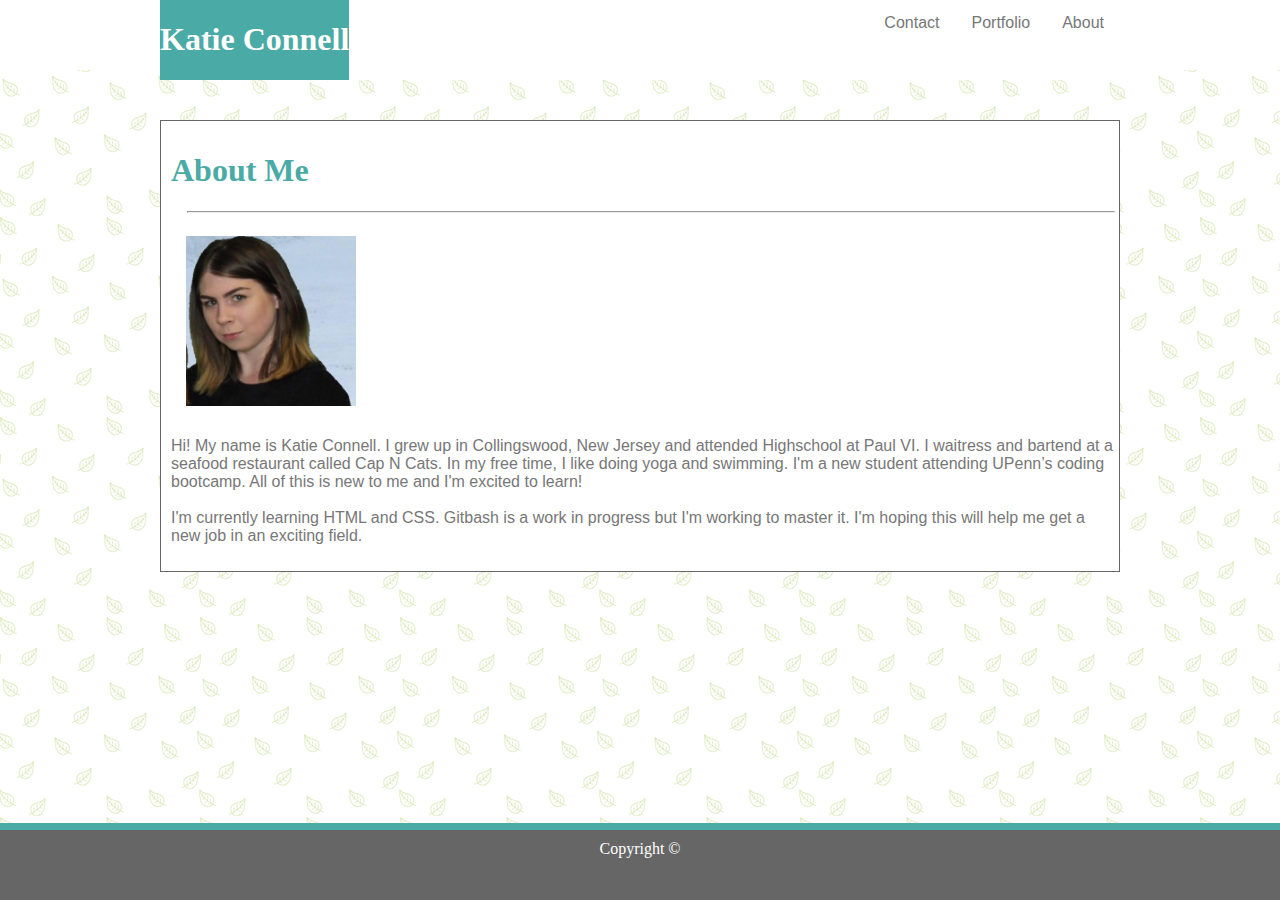
<file: index.html>
<!DOCTYPE html>
<html>

<head>
    <meta charset="utf-8" />
    <title>About Me</title>
    <meta name="viewport" content="width=device-width, initial-scale=1">
    <link rel="stylesheet" type="text/css" media="screen" href="Assets/css/style.css" />
    
</head>

<body>
    <div class="wrapper">
        <ul>
            <li id="name"><h1>Katie Connell</h1></li>
            <li><a href="index.html">About</a></li>
            <li><a href="portfolio.html">Portfolio</a></li>
            <li><a href="contact.html">Contact</a></li>
        </ul>
    </div>
    <!--ABOUT ME -->


    <!--BOX-->

    <div class="box">


        <div class="about-me">

            <h1>About Me</h1>
            <hr>
        </div>


        <!--PARAGRAPH-->
        <div class="picture">

            <img src="Assets/images/me.jpg" alt="picture of me" width="200px" height="200px" id="picture" />
        </div>
        <div class="paragraph">
            <p>Hi! My name is Katie Connell. I grew up in Collingswood, New Jersey and attended Highschool at Paul VI. I waitress and bartend at a seafood restaurant called Cap N Cats. In my free time, I like doing yoga and swimming. I'm a new student attending UPenn’s coding bootcamp. All of this is new to me and I'm excited to learn!
                <br>	
                <br>
		
                    I'm currently learning HTML and CSS. Gitbash is a work in progress but I'm working to master it. I'm hoping this will help me get a new job in an exciting field.
                    </p>
        </div>
    </div>




    <div class="footer"> Copyright ©
    </div>



</body>

</html>
</file>
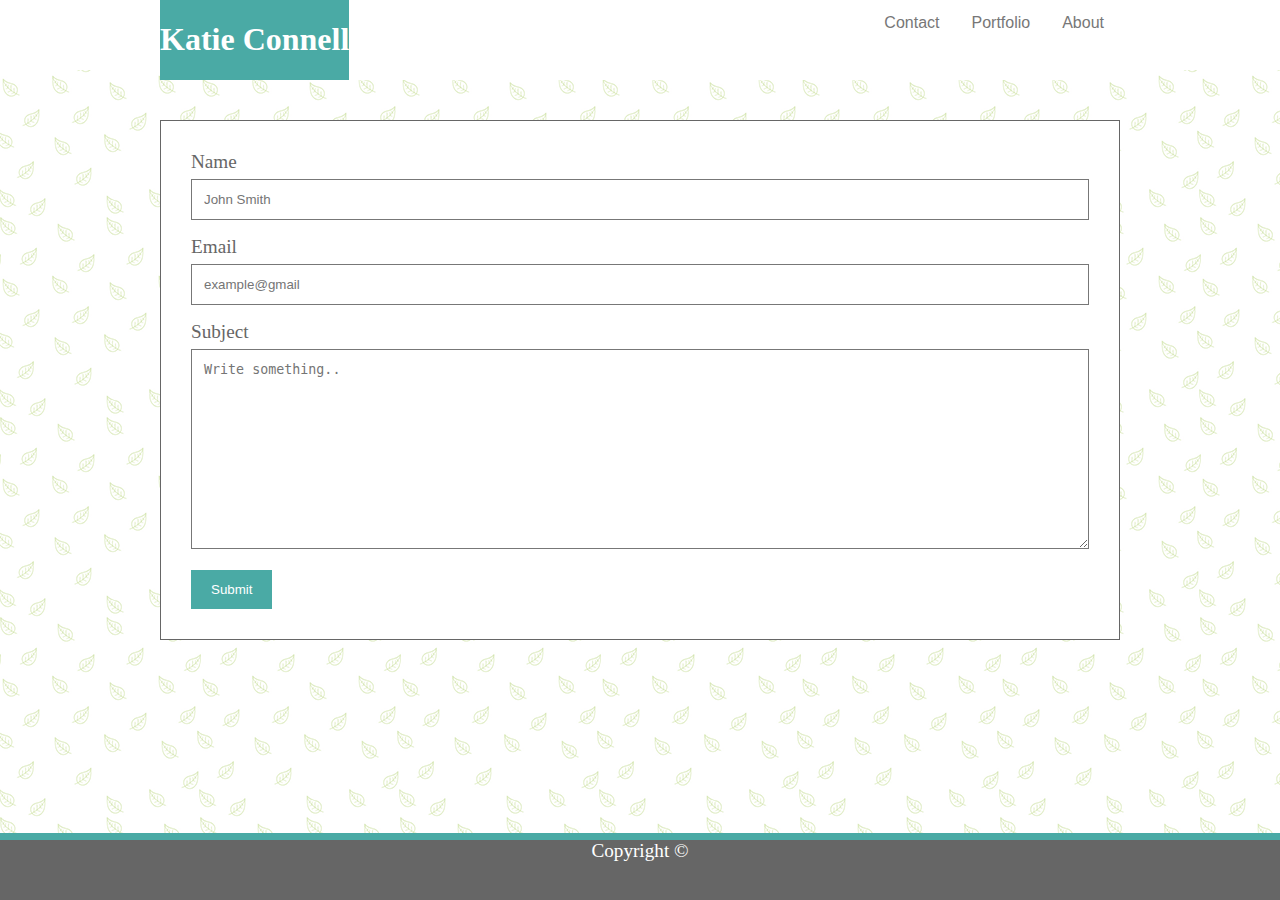
<file: contact.html>
<!DOCTYPE html>
<html>

<head>
    <meta charset="utf-8" />
    <title>Contact</title>
    <meta name="viewport" content="width=device-width, initial-scale=1">
    <link rel="stylesheet" type="text/css" media="screen" href="Assets/css/contact.css" />
</head>

<body>
    <div class="wrapper">
        <ul>
            <li id="name"><h1>Katie Connell</h1></li>
            <li><a href="index.html">About</a></li>
            <li><a href="portfolio.html">Portfolio</a></li>
            <li><a href="contact.html">Contact</a></li>
        </ul>
    </div>


    <div class="box">


 <div class="container">
  <form action="action_page.php">

    <label for="fname">Name</label>
    <br>
    <input type="text" id="fname" name="firstname" placeholder="John Smith">
    <br>

    <label for="lname">Email</label>
    <br>

    <input type="text" id="lname" name="lastname" placeholder="example@gmail">
    <br>


    <label for="subject">Subject</label>
    <br>
    <textarea id="subject" name="subject" placeholder="Write something.." style="height:200px"></textarea>
    <br>

    <input type="submit" value="Submit">

  </form>
</div>



    <div class="footer"> Copyright ©
    </div>



</body>

</html>
</file>
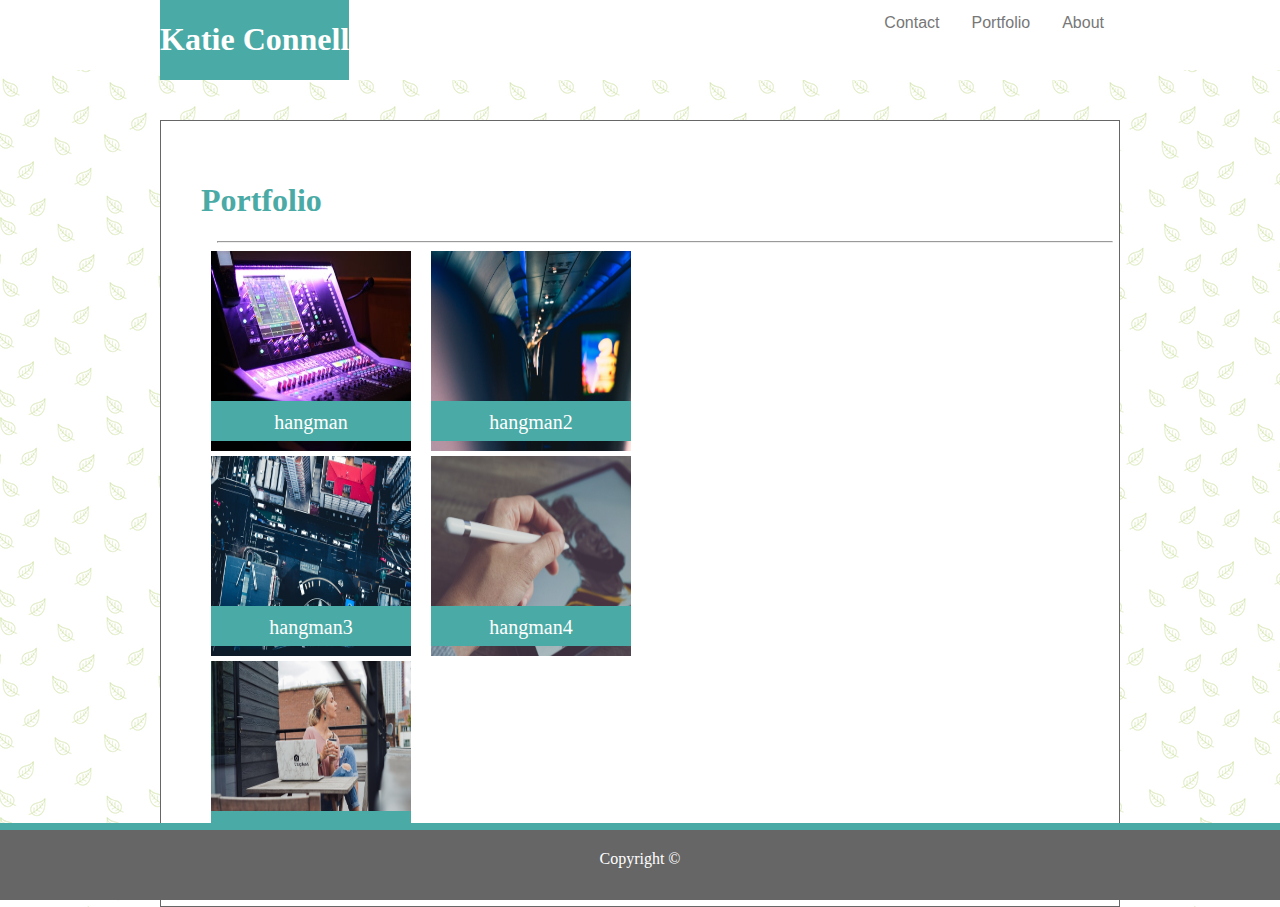
<file: portfolio.html>
<!DOCTYPE html>
<html>

<head>
    <meta charset="utf-8" />
    <title>Portfolio</title>
    <meta name="viewport" content="width=device-width, initial-scale=1">
    <link rel="stylesheet" type="text/css" media="screen" href="Assets/css/portfolio.css" />
</head>

<body>
    <div class="wrapper">
        <ul>
            <li id="name">
                <h1>Katie Connell</h1>
            </li>
            <li><a href="index.html">About</a></li>
            <li><a href="portfolio.html">Portfolio</a></li>
            <li><a href="contact.html">Contact</a></li>
        </ul>
    </div>
    
        <div class="container">


        <div class="about-me">

            <h1>Portfolio</h1>
            <hr>
        </div>


<div class="allcards">
        <div class="card">
            <img src="Assets/images/photo-1506704998915-13c0ab5bd117.jpg" alt="picture1" width="200px" height="200px"
                id="picture1" />
            <div class="textblock">
                    <p>hangman</p>
            </div>
        </div>

        <div class="card">
            <img src="Assets/images/photo-1514843302818-196f13a4f49b.jpg" alt="picture2" width="200px" height="200px"
                id="picture2" />
            <div class="textblock">
                    <p>hangman2</p>
            </div>
        </div>

        <div class="card">
            <img src="Assets/images/photo-1515380455199-d48364db74ec.jpg" alt="picture3" width="200px" height="200px"
                id="picture3" />
            <div class="textblock">
                    <p>hangman3</p>

            </div>
        </div>

        <div class="card">
            <img src="Assets/images/photo-1526485797145-514b2fe83749.jpg" alt="picture4" width="200px" height="200px"
                id="picture4" />
            <div class="textblock">
                    <p>hangman4</p>
            </div>
        </div>



        <div class="card">
            <img src="Assets/images/photo-1530892691885-a2e83d1e6193.jpg" alt="picture5" width="200px" height="200px"
                id="picture5" />
            <div class="textblock">
                    <p>hangman5</p>
            </div>

        </div>
</div>

    </div>

    <div class="footer"> <p>Copyright ©</p>
    </div>



</body>

</html>
</file>
<file: Assets/css/style.css>
/*HEADER*/

body {
    background-image: url("../images/leaves.png");
    margin: 0px;
}

.wrapper {

    width: 100%;
    top: 0;
    left: 0;
    height: 70px;
    background-color: #ffffff;
    margin: auto;
}




ul {
    list-style-type: none;
    margin: 0;
    margin-left: auto;
    margin-right: auto;
    padding: 0;
    overflow: hidden;
    background-color: #ffffff;
    width: 960px;
    text-align: center;
}

#name {
    float: left;
    border-right: 1px solid;
    font-family: Georgia, 'Times New Roman', Times, serif;
    color: #ffffff;
    background-color: #4aaaa5;
}

li a {
    /* display: block; */
    color: #777777;
    text-align: center;
    padding: 14px 16px;
    text-decoration: none;
    float: right;
    font-family: Arial, Helvetica, sans-serif;
}

li a:hover {
    background-color: #4aaaa5;
}



/*ABOUT ME*/

hr {
    margin-left: 1em;
    margin-right: 1em;
    
    
}

.box {
    margin-top: 50px;
    margin-left: auto;
    margin-right: auto;
    border: 1px solid #666666;
    padding: 10px;
    width: 960px;
    background-color: #ffffff;
    box-sizing: border-box;
}

.about-me {

    width: 960px;
    /* margin-left: auto;
    margin-right: auto; */

    font-family: Georgia, 'Times New Roman', Times, serif;
    color: #4aaaa5;

    /* background-color: #ffffff; */


}

p {
    /* Why did I need to do this? */
    margin-inline-end: 15px; 
}

/*PICTURE*/
#picture {
    float: left;
    padding: 15px 15px 15px;
    box-sizing: border-box;
}



/*PARAGRAPH*/
.paragraph {
    width: 960px;
    font-family: Arial, Helvetica, sans-serif;
    color: #777777;
    /* background-color: #ffffff; */
    /* margin-left: auto;
    margin-right: auto; */
    overflow: hidden;
}



/*END OF PAGE*/
.footer {
    border-top: 7px solid #4aaaa5;
    background-color: #666666;
    position: fixed;
    width: 100%;
    height: 60px;
    left: 0;
    bottom: 0;
    color: #ffffff;
    text-align: center;
    padding-top: 10px;

}

@media only screen and (max-width: 640px) {
    body {
        background-color: lightblue;
    }
    .name{
        width: 640px;
        font-size: 1.4rem;
        top: 0px;
        left: 0px;
        position: absolute;
        text-align: center;
    }

    ul {
        width: 640px;
        padding-top: 0px;

    }
    li {

        text-align: center;
        float: left;
        width: 640px;


    }

    #picture {
        width: 90%;
        height: auto;
        box-sizing: border-box;
    }
    .box {
        margin-top: 50px;
        margin-left: auto;
        margin-right: auto;
        border: 1px solid #666666;
        width: 640px;
        height: 1000px;
        background-color: #ffffff;
        box-sizing: border-box;
    
    }
    .paragraph {
        width: 640px;
        font-family: Arial, Helvetica, sans-serif;
        color: #777777;
        overflow: auto;
        width: 95%;
        margin-top: 14px;
        float: right;
    }

    .about-me{
        width: 95%;
        text-align: center;
        margin-right: 400px;

    }

    hr {
        position: static;

    }

        .wrapper {

            width: 100%;
            top: 0;
            left: 0;
            height: 70px;
            background-color: #ffffff;
            margin: auto;
        }
        


}
</file>
<file: Assets/css/contact.css>
/*HEADER*/

body {
    background-image: url("../images/leaves.png");
    margin: 0px;
}

.wrapper {

    width: 100%;
    top: 0;
    left: 0;
    height: 70px;
    background-color: #ffffff;
    margin: auto;
}




ul {
    list-style-type: none;
    margin: 0;
    margin-left: auto;
    margin-right: auto;
    padding: 0;
    overflow: hidden;
    background-color: #ffffff;
    width: 960px;
    text-align: center;
}

#name {
    float: left;
    border-right: 1px solid;
    font-family: Georgia, 'Times New Roman', Times, serif;
    color: #ffffff;
    background-color: #4aaaa5;
}

li a {
    display: block;
    color: #777777;
    text-align: center;
    padding: 14px 16px;
    text-decoration: none;
    float: right;
    font-family: Arial, Helvetica, sans-serif;
}

li a:hover {
    background-color: #4aaaa5;
}



hr {
    margin-left: 6em;
    margin-right: 1em;
}

.box {
    color: #666666;
    margin-top: 50px;
    margin-left: auto;
    margin-right: auto;
    border: 1px solid;
    border-color: #666666;
    padding: 10px;
    width: 960px;
    background-color: #ffffff;
    box-sizing: border-box;   
    font-family: Georgia, 'Times New Roman', Times, serif;
    font-size: 1.2em;
}


input[type=text], select, textarea {
    width: 100%;
    padding: 12px;
    border: 1px solid #777777;
    box-sizing: border-box;
    margin-top: 6px;
    margin-bottom: 16px;
    resize: vertical;

}

input[type=submit] {
    background-color:#4aaaa5;
    color: white;
    padding: 12px 20px;
    border: none;
    cursor: pointer;

}

input[type=submit]:hover {
    background-color: 
}

.container {
    border-radius: 5px;
    background-color: #ffffff;
    padding: 20px;
}



/*END OF PAGE*/
.footer {
    border-top: 7px solid #4aaaa5;
    background-color: #666666;
    position: fixed;
    width: 100%;
    height: 60px;
    left: 0;
    bottom: 0;
    color: #ffffff;
    text-align: center;


}

@media only screen and (max-width: 600px) {
    body {
        background-color: lightblue;
    }

    .name{
        width: 640px;
        font-size: 1.4rem;
        top: 0px;
        left: 0px;
        position: absolute;
        text-align: center;
    }

    ul {
        width: 640px;
        padding-top: 0px;

    }
    li {

        text-align: center;
        float: left;
        width: 640px;
    }

    .box {
        margin-top: 50px;
        margin-left: auto;
        margin-right: auto;
        border: 1px solid #666666;
        width: 640px;
        height: 1000px;
        background-color: #ffffff;
        box-sizing: border-box;

    }






}
</file>
<file: Assets/css/portfolio.css>
/*HEADER*/

body {
    background-image: url("../images/leaves.png");
    margin: 0px;
}

.wrapper {

    width: 100%;
    top: 0;
    left: 0;
    height: 70px;
    background-color: #ffffff;
    margin: auto;
}




ul {
    list-style-type: none;
    margin: 0;
    margin-left: auto;
    margin-right: auto;
    padding: 0;
    overflow: hidden;
    background-color: #ffffff;
    width: 960px;
    text-align: center;
}

#name {
    float: left;
    border-right: 1px solid;
    font-family: Georgia, 'Times New Roman', Times, serif;
    color: #ffffff;
    background-color: #4aaaa5;
}

li a {
    display: block;
    color: #777777;
    text-align: center;
    padding: 14px 16px;
    text-decoration: none;
    float: right;
    font-family: Arial, Helvetica, sans-serif;
}

li a:hover {
    background-color: #4aaaa5;
}


hr {
    margin-left: 1em;
    margin-right: 3em;
}

.container {
    color: #666666;
    margin-top: 50px;
    margin-left: auto;
    margin-right: auto;
    border: 1px solid #666666;
    width: 960px;
    background-color: #ffffff;
    box-sizing: border-box;
    overflow: hidden;
    padding: 40px;
    position: relative;
    
}

.allcards {
    position: relative;
    box-sizing: border-box;  
    flex-wrap: wrap;
    padding: 0px 300px 0px 0px;
    flex
    

}



.card {
    float: left;
    font-family: Georgia, 'Times New Roman', Times, serif;
    padding-left: 10px;
    padding-right: 10px;
    position: relative;
    text-align: center;
    font-size: 20px;

}


.textblock {
    position: absolute;
    bottom: 15px;
    left: 10px;
    background-color: #4aaaa5;
    color: white;
    width: 200px;
    height: 40px;
    
}

.about-me {

    width: 960px;
    margin-left: auto;
    margin-right: auto;
    overflow: hidden;
    font-family: Georgia, 'Times New Roman', Times, serif;
    color: #4aaaa5;
    /* background-color: #ffffff; */


}

p  {
padding: 10px 0px 0px 0px;
display: block;
margin: 0px;
} 



/*END OF PAGE*/
.footer {

    background-color: #666666;
    border-top: #4aaaa5 7px solid;
    position: fixed;
    width: 100%;
    height: 60px;
    left: 0;
    bottom: 0;
    color: #ffffff;
    text-align: center;
    padding-top: 10px;

}

@media only screen and (max-width: 640px) {
    body {
        background-color: lightblue;
    }
}
</file>
